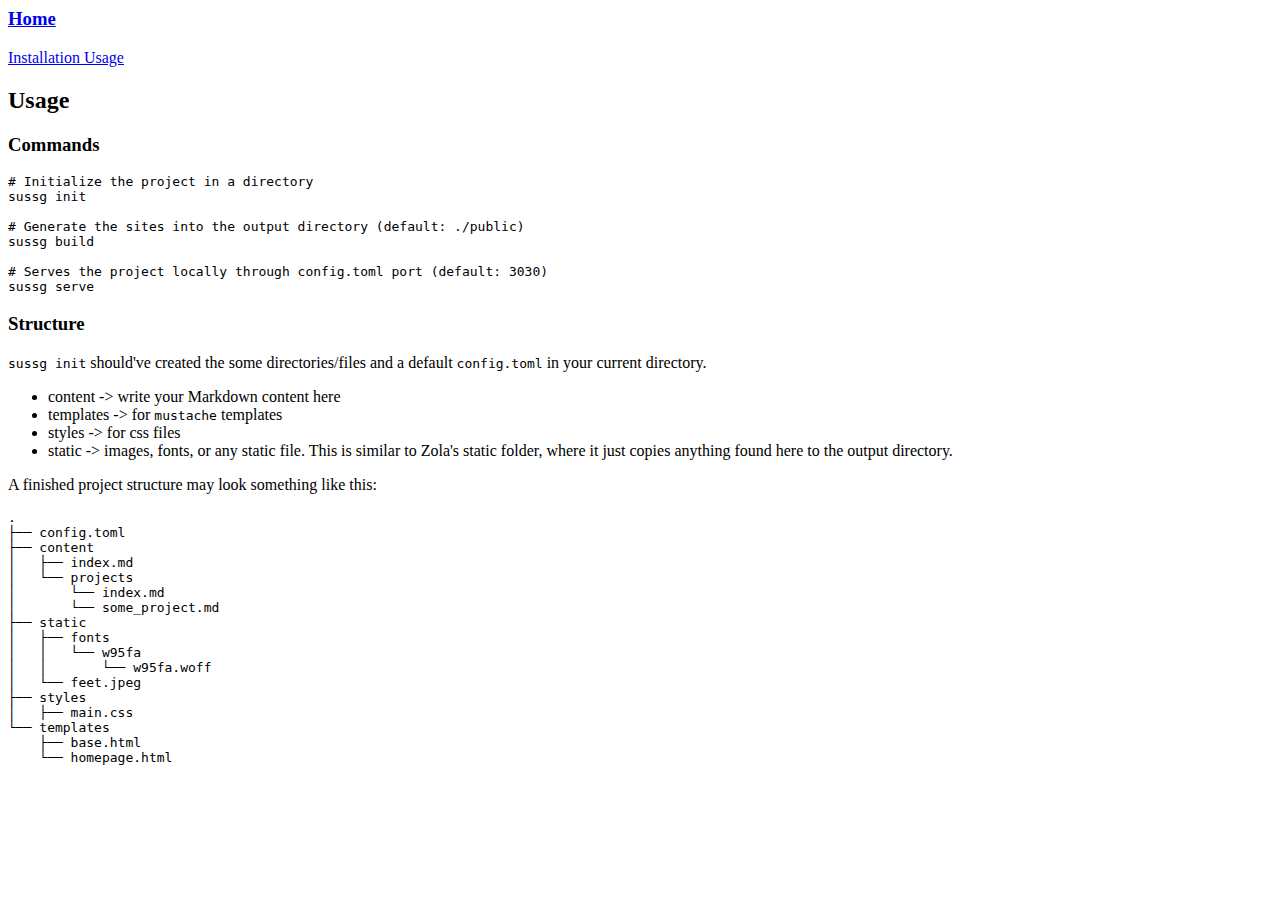
<file: docs/public/usage/index.html>
<link rel="stylesheet" href="https://cube-cult.github.io/sussg/fonts.css">
<link rel="stylesheet" href="https://cube-cult.github.io/sussg/main.css">
<!DOCTYPE html>
<html lang="en">
    <head>
        <meta charset="UTF-8">
        <meta name="viewport" content="width=device-width, initial-scale=1">
        <link rel="shortcut icon" type="image/x-icon" href="https://cube-cult.github.io/sussg/favicon.ico">
        <title>Usage</title>

    </head>
    <body>
        <div class="container">
            <nav>
                <a href="https://cube-cult.github.io/sussg/"><h3>Home</h3></a>
                
                <a class="nav-link" href="/sussg/install/">
                    Installation
                </a>
                
                <a class="nav-link" href="/sussg/usage/">
                    Usage
                </a>
                
            </nav>
            <div class="content">
                <h2>Usage</h2>
<h3>Commands</h3>
<pre><code class="language-sh"># Initialize the project in a directory
sussg init

# Generate the sites into the output directory (default: ./public)
sussg build

# Serves the project locally through config.toml port (default: 3030)
sussg serve
</code></pre>
<h3>Structure</h3>
<p><code>sussg init</code> should've created the some directories/files and a default
<code>config.toml</code> in your current directory.</p>
<ul>
<li>content -&gt; write your Markdown content here</li>
<li>templates -&gt; for <code>mustache</code> templates</li>
<li>styles -&gt; for css files</li>
<li>static -&gt; images, fonts, or any static file. This is similar to Zola's static
folder, where it just copies anything found here to the output directory.</li>
</ul>
<p>A finished project structure may look something like this:</p>
<pre><code class="language-sh">.
├── config.toml
├── content
│   ├── index.md
│   └── projects
│       └── index.md
│       └── some_project.md
├── static
│   ├── fonts
│   │   └── w95fa
│   │       └── w95fa.woff
│   └── feet.jpeg
├── styles
│   ├── main.css
└── templates
    ├── base.html
    └── homepage.html
</code></pre>

            </div>
        </div>
    </body>
</html>
</file>
